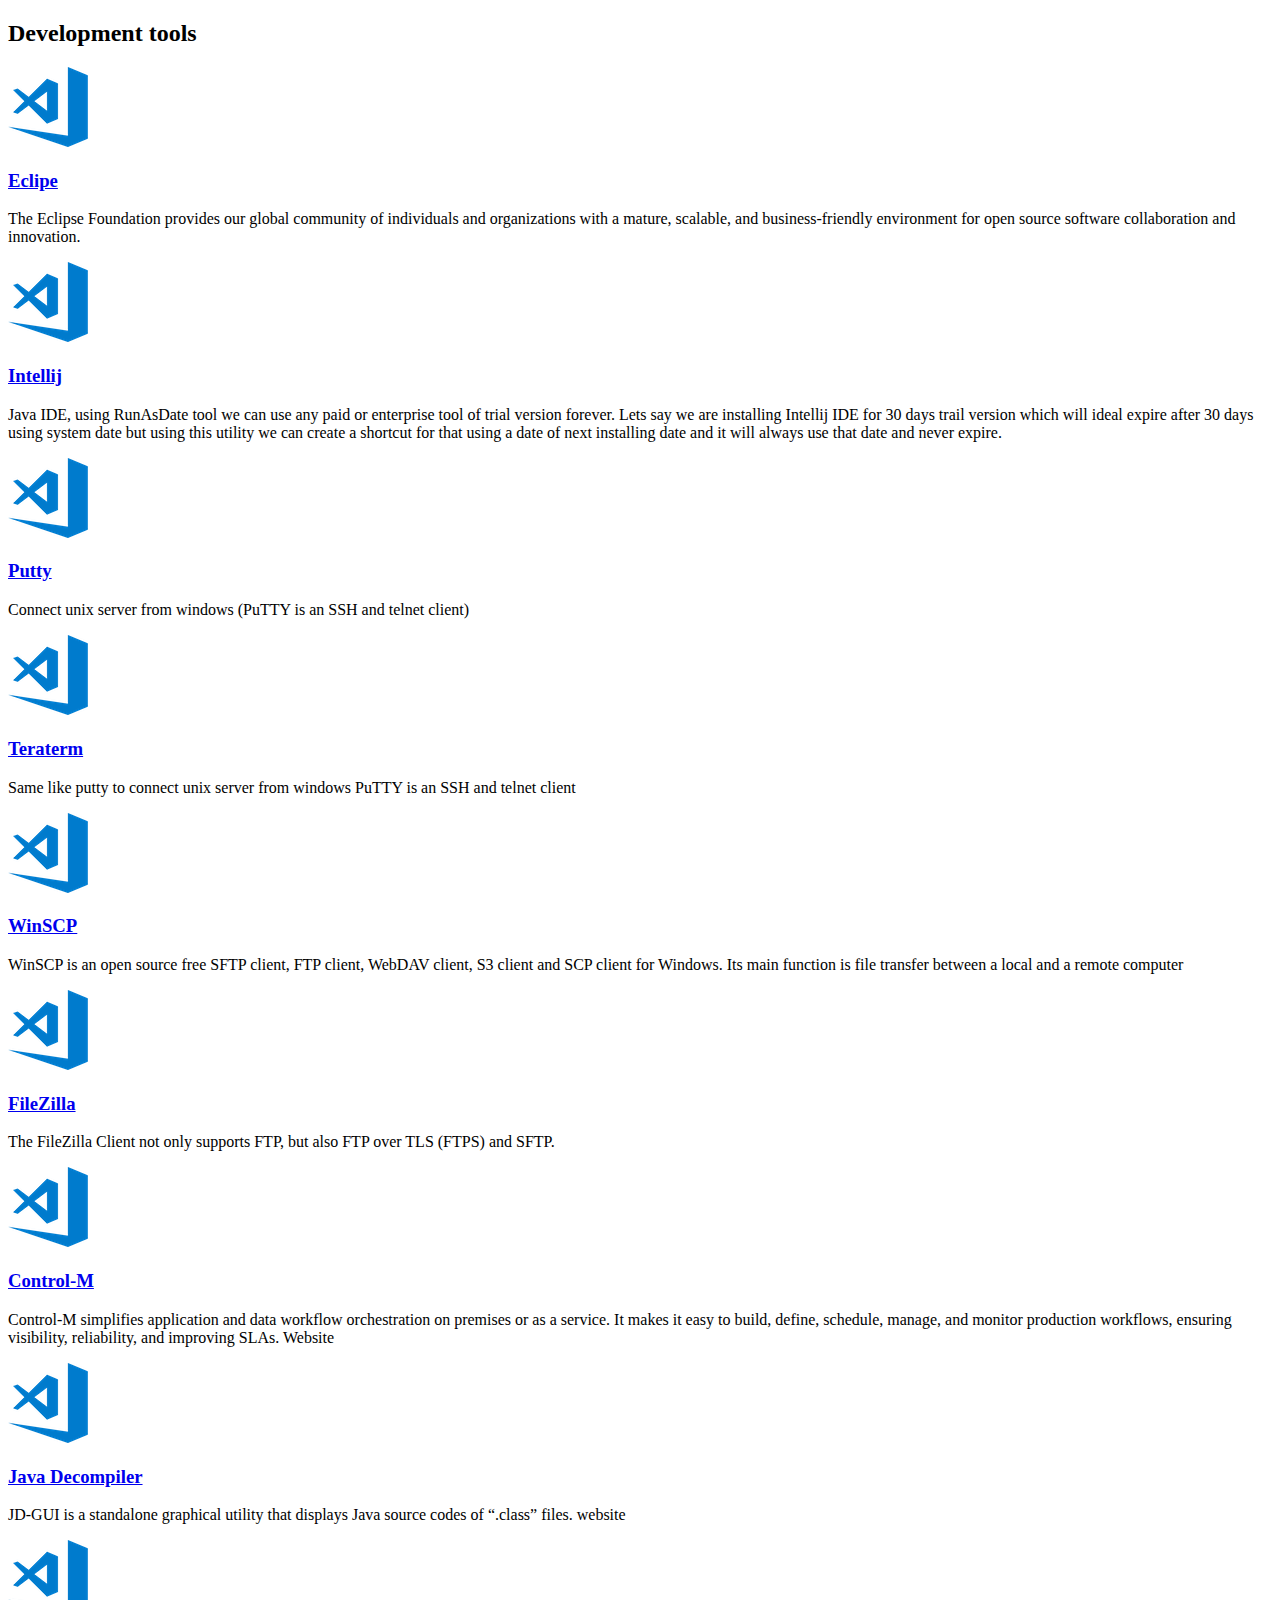
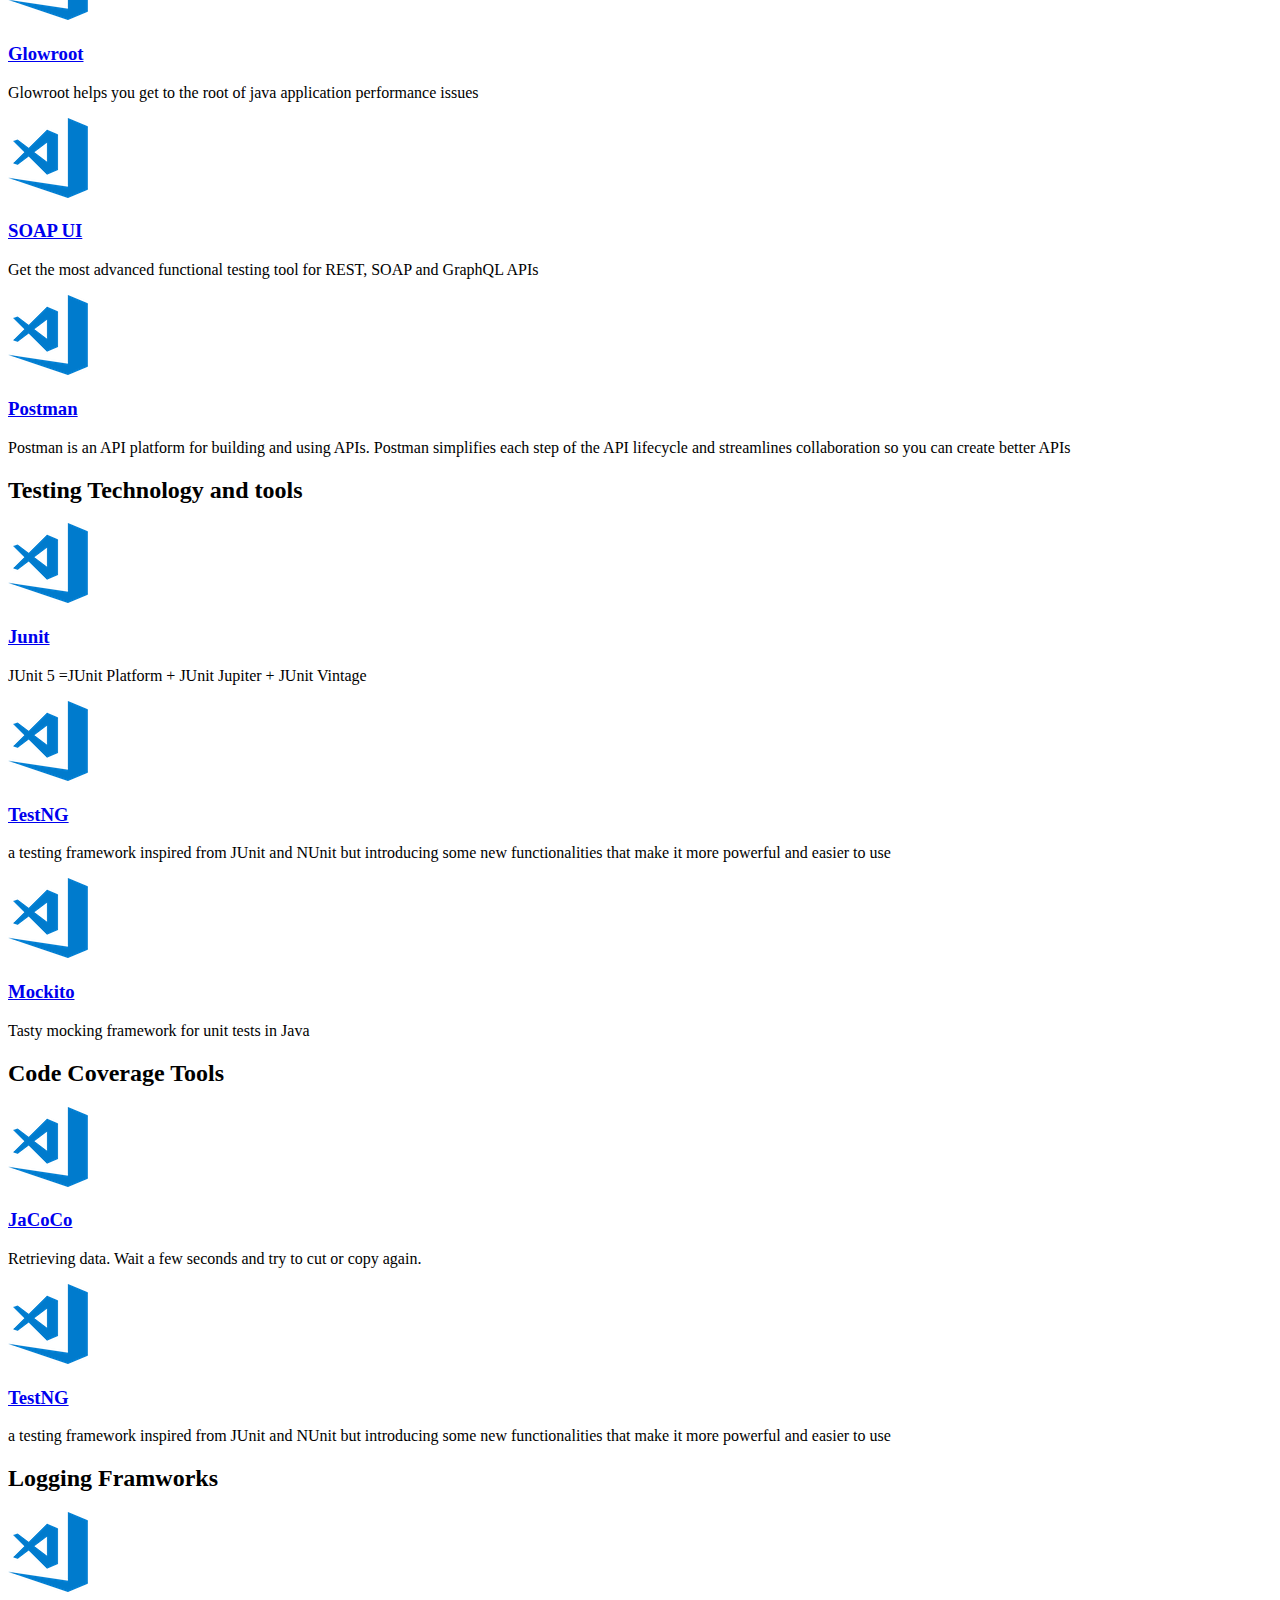
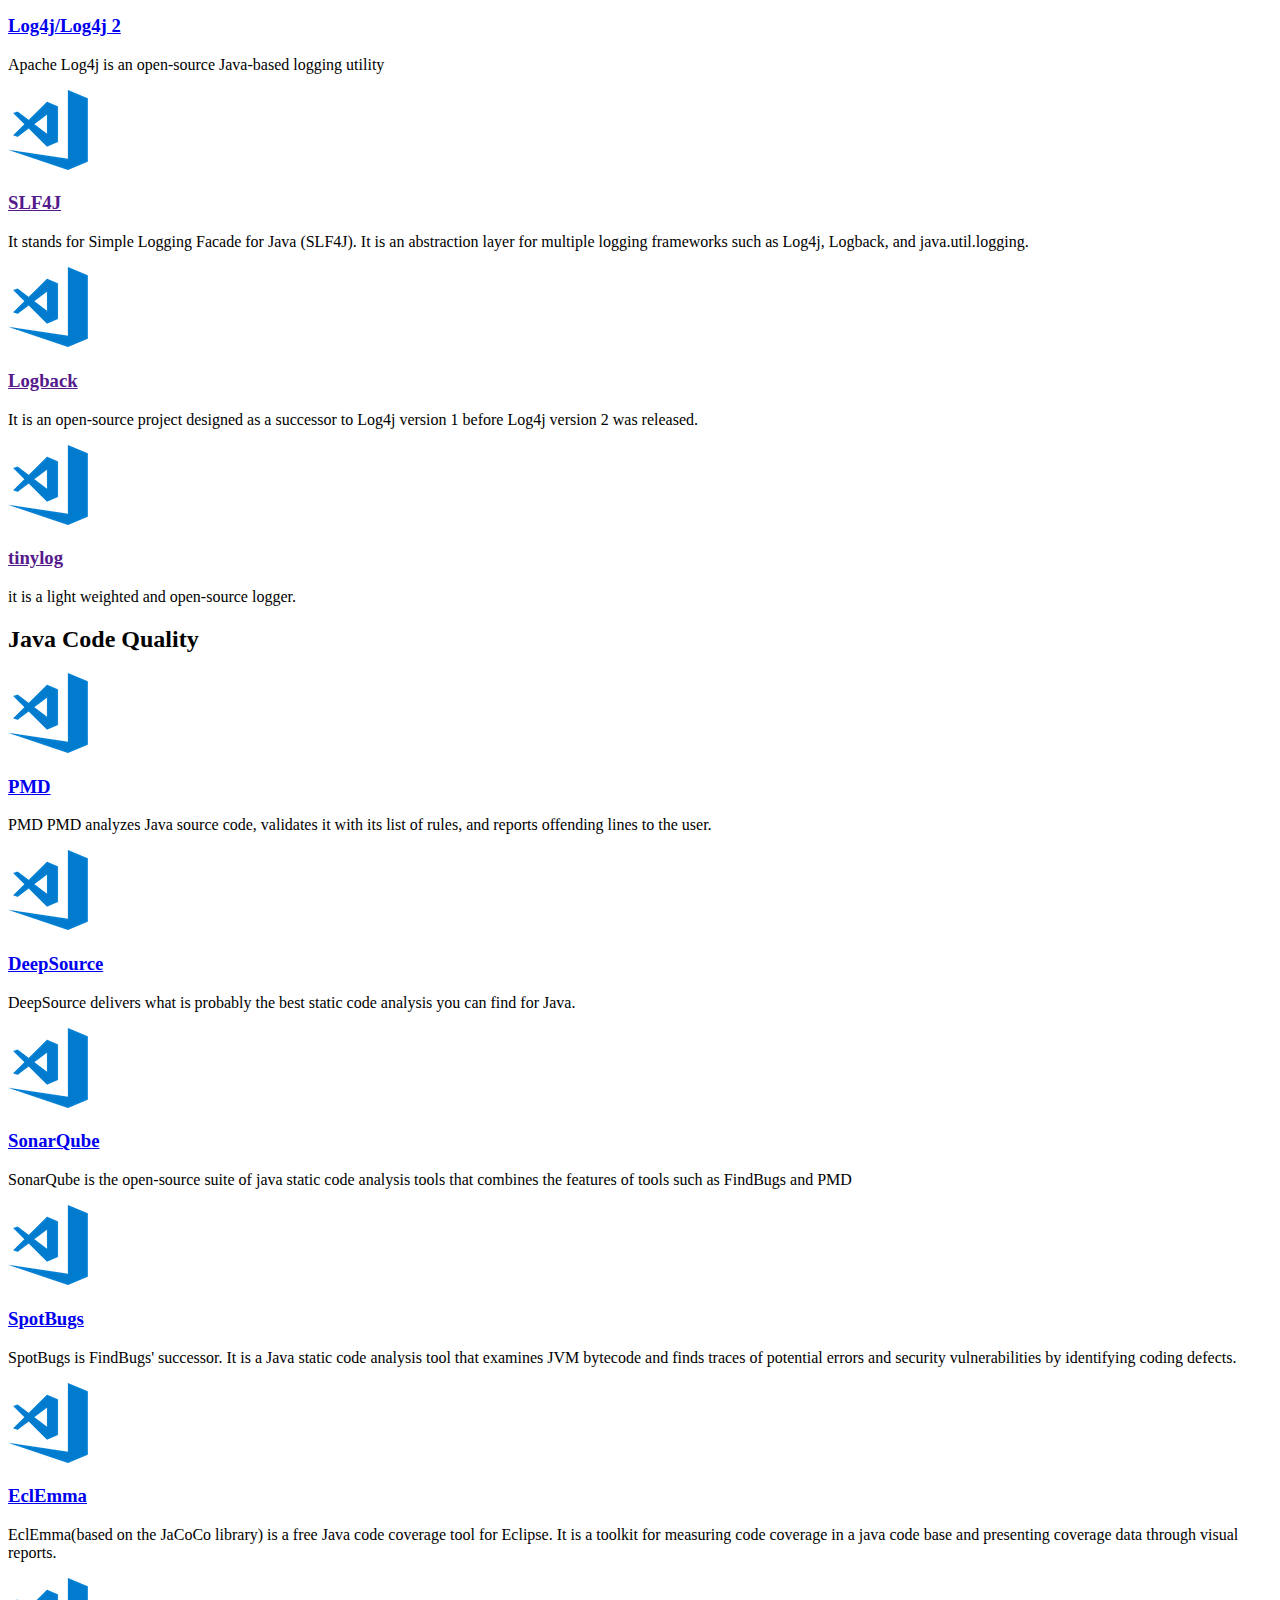
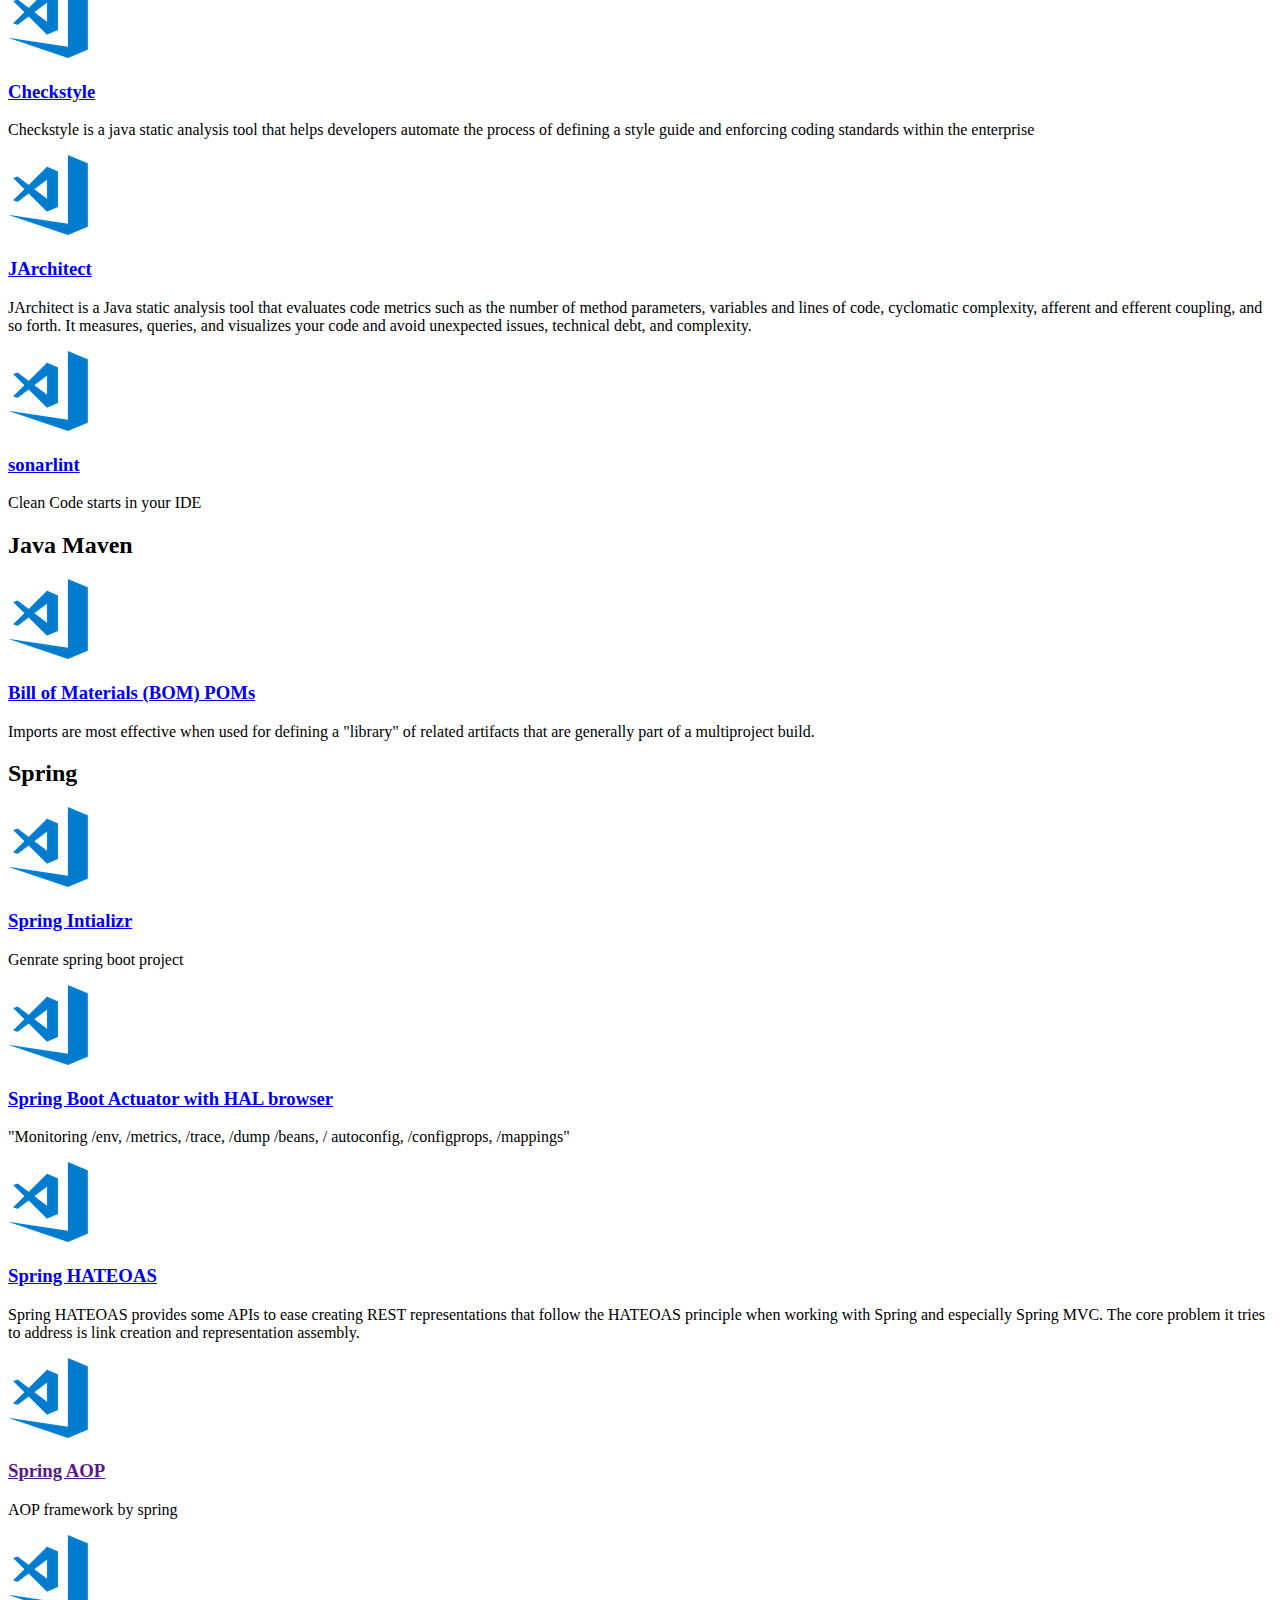
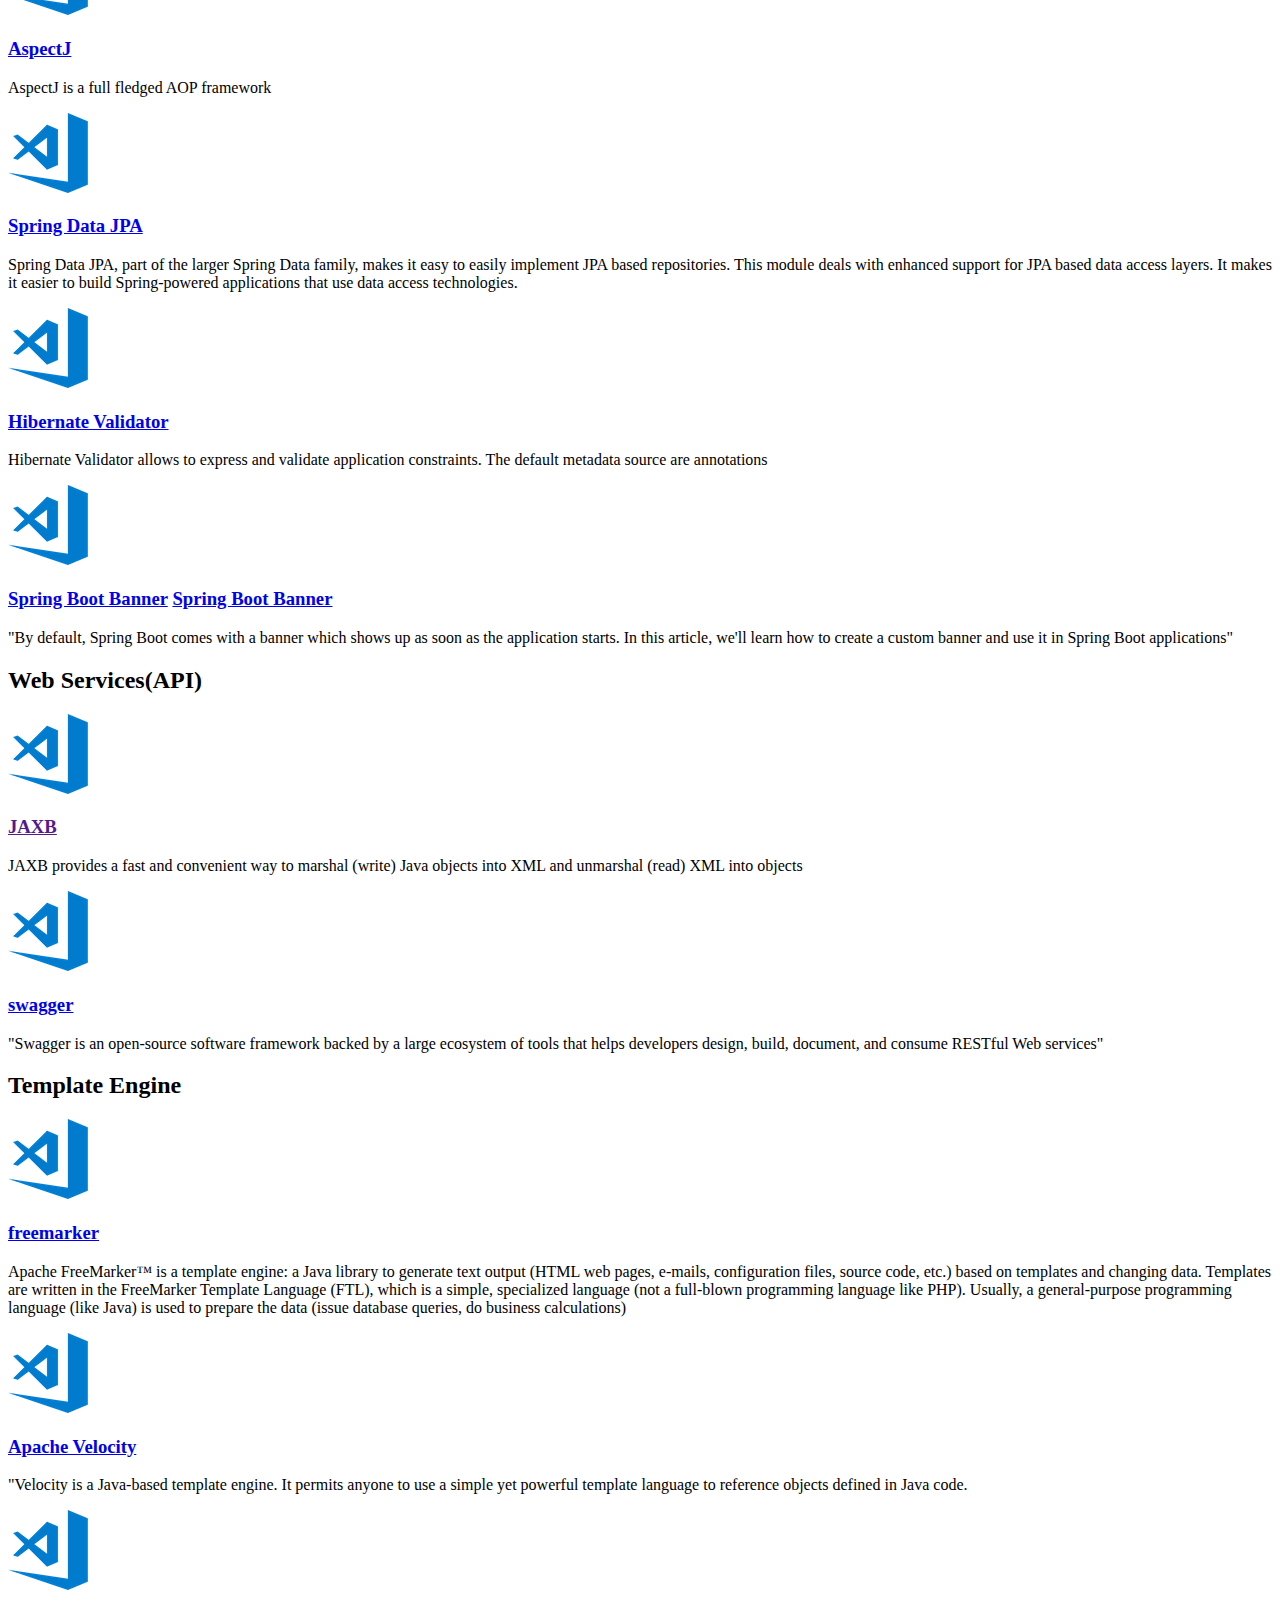
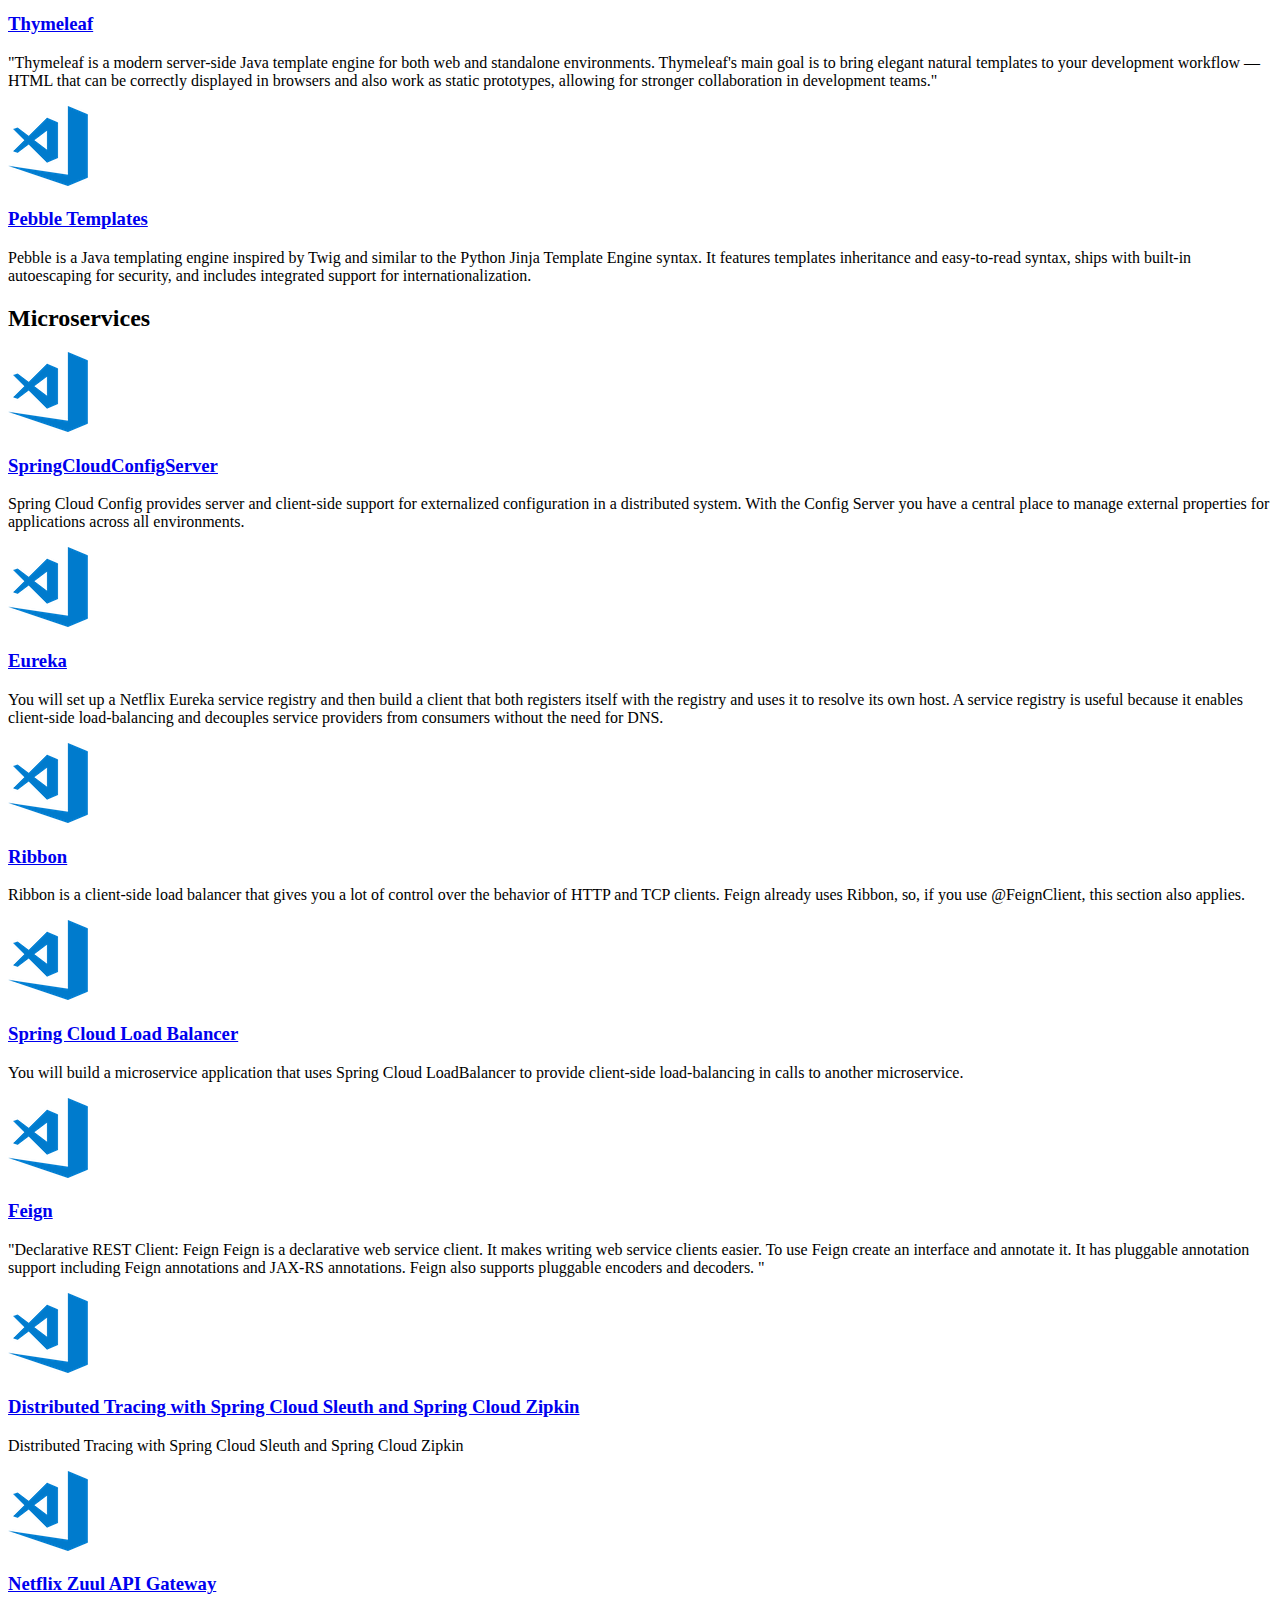
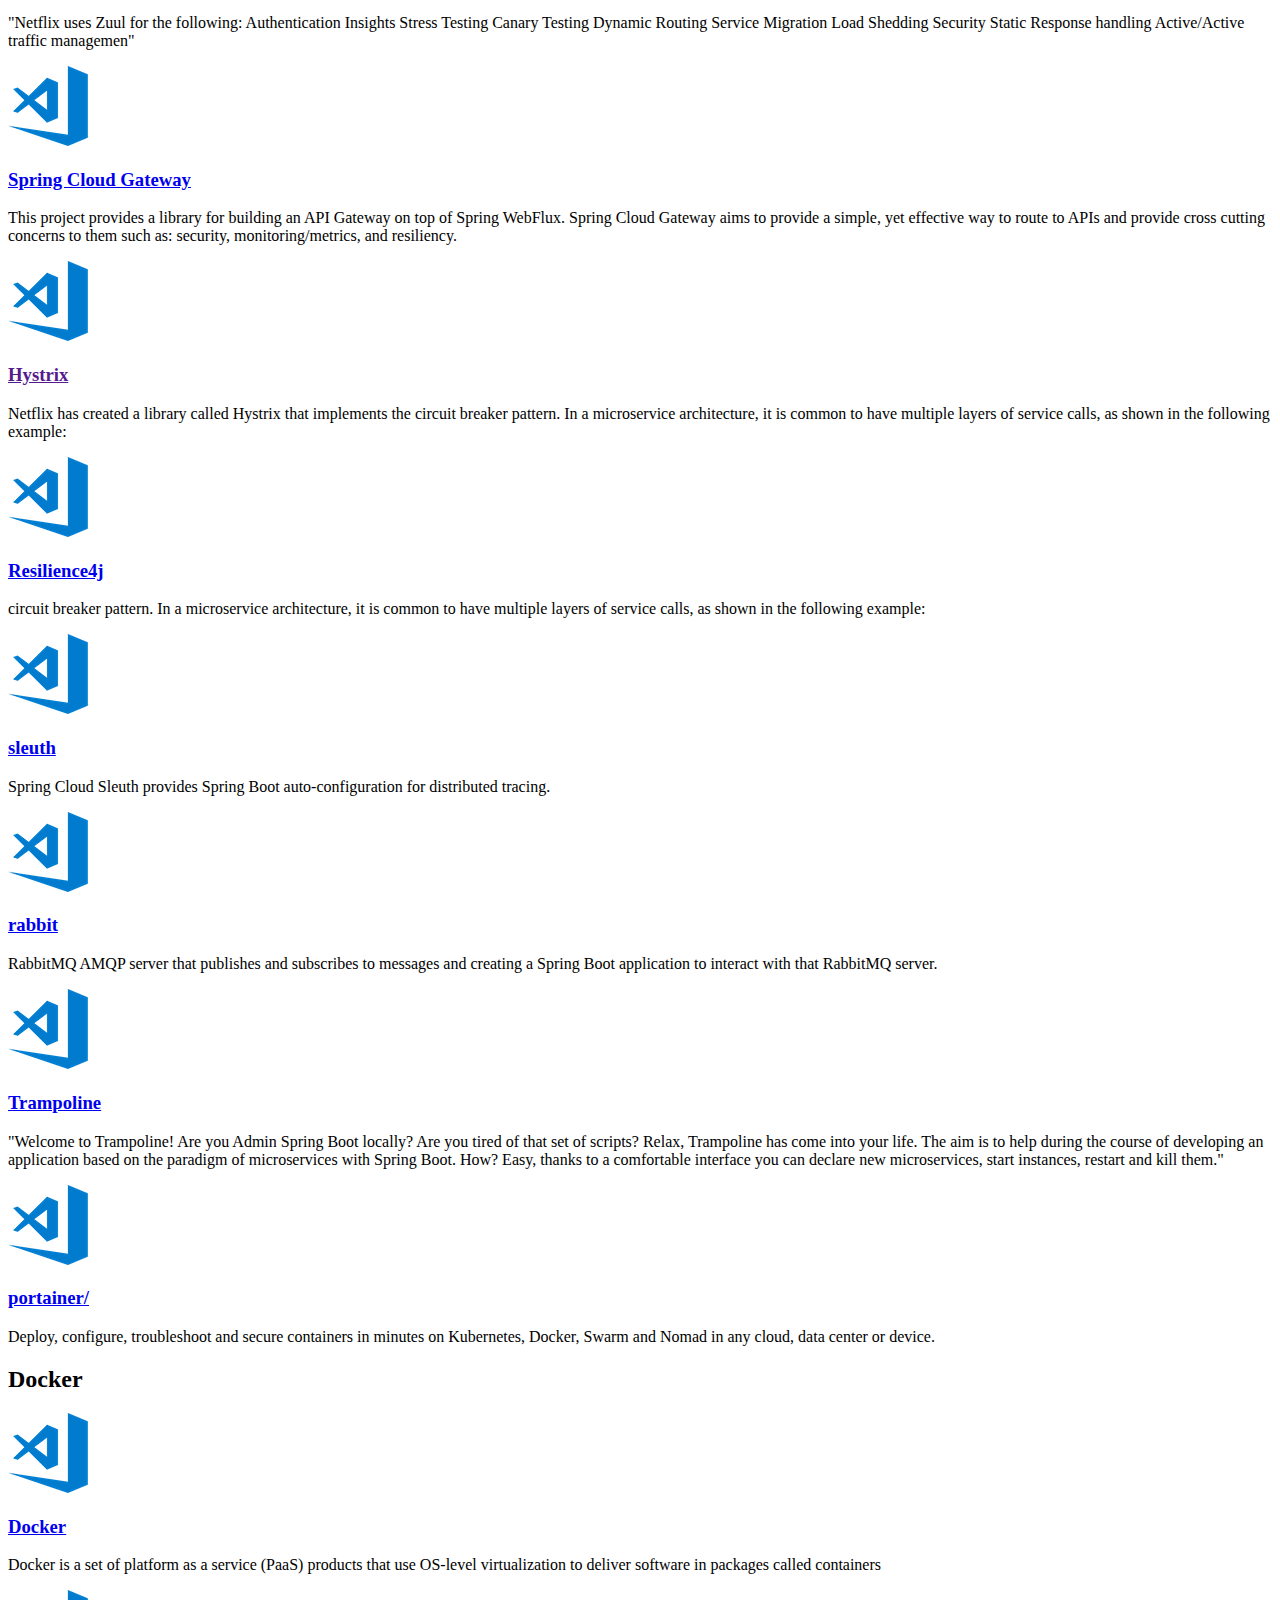
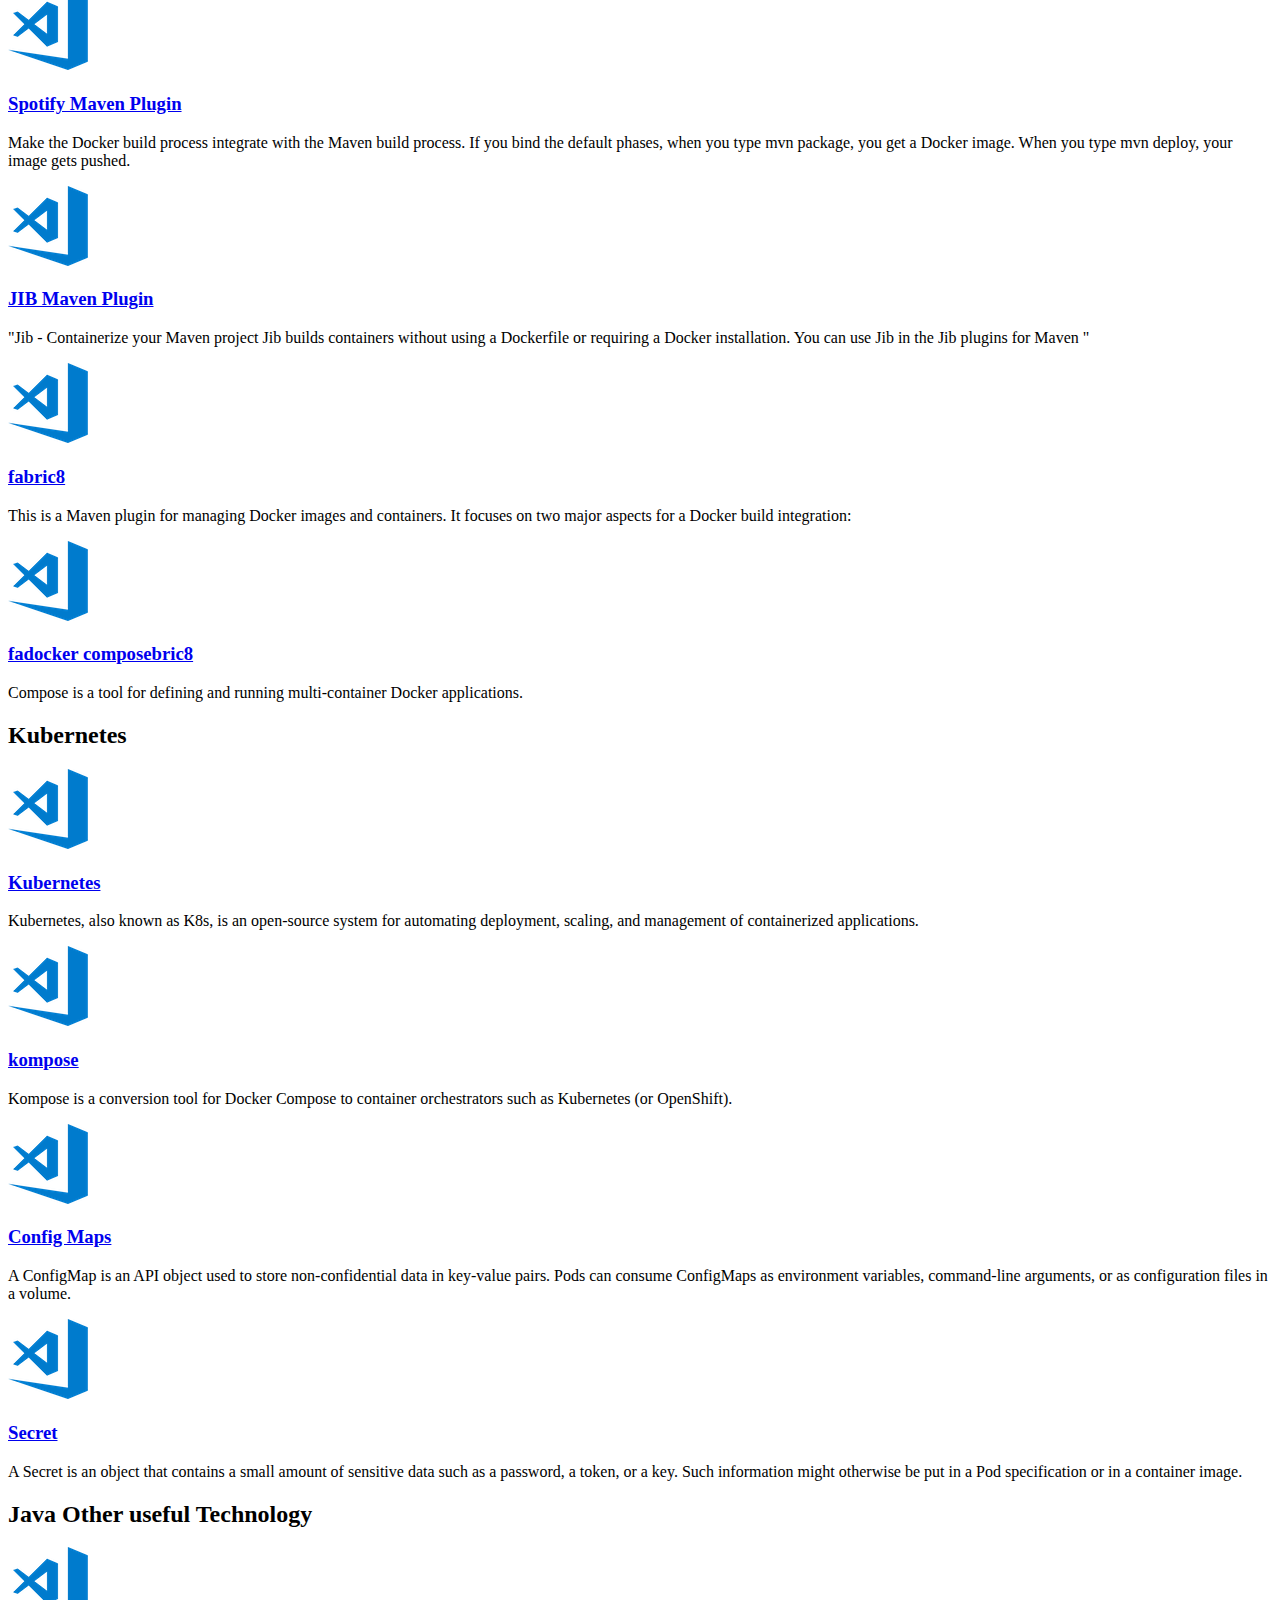
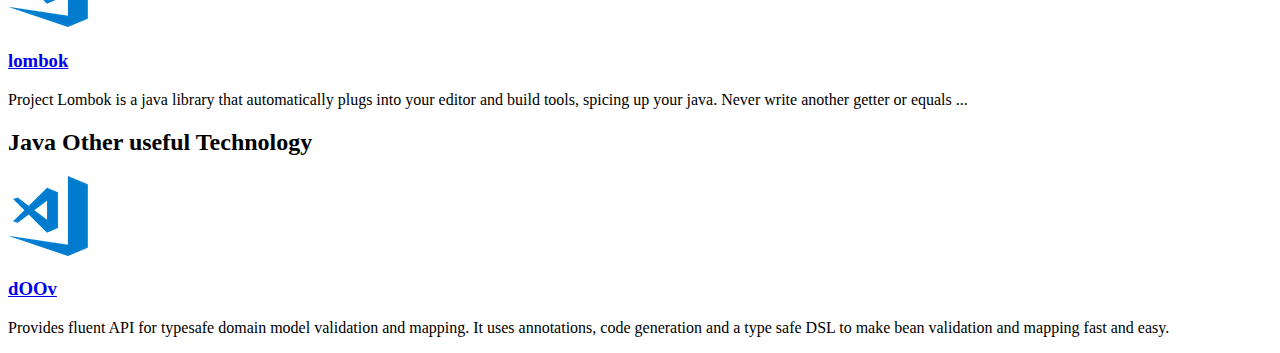
<file: backend.html>
<!DOCTYPE html>
<html lang="en">
  <head>
    <meta charset="UTF-8" />
    <meta http-equiv="X-UA-Compatible" content="IE=edge" />
    <meta name="viewport" content="width=device-width, initial-scale=1.0" />
    <title>Document</title>
  </head>
  
    <section class="group group--tools" id="betools">
      <div class="container">
        <header>
          <h2 class="group__heading">
            <i class="group__heading--icon ion-ios-compose-outline"></i
            >Development tools
          </h2>
        </header>
        <article class="container__resource">
          <div class="resource">
            <img
              class="resource__logo resource__logo--round"
              src="img/logos/vscode.png"
            />
            <h3 class="resource__heading">
              <a
                target="_blank"
                class="resource__link"
                href="https://www.eclipse.org/"
                >Eclipe</a
              >
            </h3>
            <p class="resource__text">
              The Eclipse Foundation provides our global community of
              individuals and organizations with a mature, scalable, and
              business-friendly environment for open source software
              collaboration and innovation.
            </p>
          </div>

          <div class="resource">
            <img
              class="resource__logo resource__logo--round"
              src="img/logos/vscode.png"
            />
            <h3 class="resource__heading">
              <a
                target="_blank"
                class="resource__link"
                href="https://www.jetbrains.com/idea/download/#section=windows "
                >Intellij</a
              >
            </h3>
            <p class="resource__text">
              Java IDE, using RunAsDate tool we can use any paid or enterprise
              tool of trial version forever. Lets say we are installing Intellij
              IDE for 30 days trail version which will ideal expire after 30
              days using system date but using this utility we can create a
              shortcut for that using a date of next installing date and it will
              always use that date and never expire.
            </p>
          </div>

          <div class="resource">
            <img
              class="resource__logo resource__logo--round"
              src="img/logos/vscode.png"
            />
            <h3 class="resource__heading">
              <a
                target="_blank"
                class="resource__link"
                href="https://www.putty.org/ "
                >Putty
              </a>
            </h3>
            <p class="resource__text">
              Connect unix server from windows (PuTTY is an SSH and telnet
              client) 
            </p>
          </div>

          <div class="resource">
            <img
              class="resource__logo resource__logo--round"
              src="img/logos/vscode.png"
            />
            <h3 class="resource__heading">
              <a
                target="_blank"
                class="resource__link"
                href="https://ttssh2.osdn.jp/index.html.en "
                >Teraterm
              </a>
            </h3>
            <p class="resource__text">
              Same like putty to connect unix server from windows PuTTY is an
              SSH and telnet client
            </p>
          </div>
          <div class="resource">
            <img
              class="resource__logo resource__logo--round"
              src="img/logos/vscode.png"
            />
            <h3 class="resource__heading">
              <a
                target="_blank"
                class="resource__link"
                href="https://winscp.net/eng/download.php "
                >WinSCP
              </a>
            </h3>
            <p class="resource__text">
              WinSCP is an open source free SFTP client, FTP client, WebDAV
              client, S3 client and SCP client for Windows. Its main function is
              file transfer between a local and a remote computer
            </p>
          </div>
          <div class="resource">
            <img
              class="resource__logo resource__logo--round"
              src="img/logos/vscode.png"
            />
            <h3 class="resource__heading">
              <a
                target="_blank"
                class="resource__link"
                href="https://filezilla-project.org/index.php"
                >FileZilla
              </a>
            </h3>
            <p class="resource__text">
              The FileZilla Client not only supports FTP, but also FTP over TLS
              (FTPS) and SFTP.
            </p>
          </div>

          <div class="resource">
            <img
              class="resource__logo resource__logo--round"
              src="img/logos/vscode.png"
            />
            <h3 class="resource__heading">
              <a
                target="_blank"
                class="resource__link"
                href="https://www.bmc.com/it-solutions/control-m.html"
                >Control-M
              </a>
            </h3>
            <p class="resource__text">
              Control-M simplifies application and data workflow orchestration
              on premises or as a service. It makes it easy to build, define,
              schedule, manage, and monitor production workflows, ensuring
              visibility, reliability, and improving SLAs. Website 
            </p>
          </div>

          <div class="resource">
            <img
              class="resource__logo resource__logo--round"
              src="img/logos/vscode.png"
            />
            <h3 class="resource__heading">
              <a
                target="_blank"
                class="resource__link"
                href="http://java-decompiler.github.io/"
                >Java Decompiler
              </a>
            </h3>
            <p class="resource__text">
              JD-GUI is a standalone graphical utility that displays Java source
              codes of “.class” files. website
            </p>
          </div>

          <div class="resource">
            <img
              class="resource__logo resource__logo--round"
              src="img/logos/vscode.png"
            />
            <h3 class="resource__heading">
              <a
                target="_blank"
                class="resource__link"
                href="https://glowroot.org/"
                >Glowroot
              </a>
            </h3>
            <p class="resource__text">
              Glowroot helps you get to the root of java application performance
              issues 
            </p>
          </div>

          <div class="resource">
            <img
              class="resource__logo resource__logo--round"
              src="img/logos/vscode.png"
            />
            <h3 class="resource__heading">
              <a
                target="_blank"
                class="resource__link"
                href="https://www.soapui.org/downloads/soapui/"
                >SOAP UI
              </a>
            </h3>
            <p class="resource__text">
              Get the most advanced functional testing tool for REST, SOAP and
              GraphQL APIs
            </p>
          </div>

          <div class="resource">
            <img
              class="resource__logo resource__logo--round"
              src="img/logos/vscode.png"
            />
            <h3 class="resource__heading">
              <a
                target="_blank"
                class="resource__link"
                href="https://www.postman.com/product/what-is-postman/"
                >Postman
              </a>
            </h3>
            <p class="resource__text">
              Postman is an API platform for building and using APIs. Postman
              simplifies each step of the API lifecycle and streamlines
              collaboration so you can create better APIs 
            </p>
          </div>
        </article>
      </div>
    </section>

    <section class="group group--tools" id="beunittesting">
      <div class="container">
        <header>
          <h2 class="group__heading">
            <i class="group__heading--icon ion-ios-compose-outline"></i>
            Testing Technology and tools
          </h2>
        </header>
        <article class="container__resource">
          <div class="resource">
            <img
              class="resource__logo resource__logo--round"
              src="img/logos/vscode.png"
            />
            <h3 class="resource__heading">
              <a
                target="_blank"
                class="resource__link"
                href="https://junit.org/junit5/docs/current/user-guide/"
                >Junit</a
              >
            </h3>
            <p class="resource__text">
              JUnit 5 =JUnit Platform + JUnit Jupiter + JUnit Vintage
            </p>
          </div>

          <div class="resource">
            <img
              class="resource__logo resource__logo--round"
              src="img/logos/vscode.png"
            />
            <h3 class="resource__heading">
              <a
                target="_blank"
                class="resource__link"
                href="https://testng.org/doc/"
                >TestNG
              </a>
            </h3>
            <p class="resource__text">
              a testing framework inspired from JUnit and NUnit but introducing
              some new functionalities that make it more powerful and easier to
              use
            </p>
          </div>

          <div class="resource">
            <img
              class="resource__logo resource__logo--round"
              src="img/logos/vscode.png"
            />
            <h3 class="resource__heading">
              <a
                target="_blank"
                class="resource__link"
                href="https://site.mockito.org/"
                >Mockito
              </a>
            </h3>
            <p class="resource__text">
              Tasty mocking framework for unit tests in Java
            </p>
          </div>

        </article>
      </div>
    </section>
    <section class="group group--tools" id="becodecoverage">
      <div class="container">
        <header>
          <h2 class="group__heading">
            <i class="group__heading--icon ion-ios-compose-outline"></i>
            Code Coverage Tools
          </h2>
        </header>
        <article class="container__resource">
          <div class="resource">
            <img
              class="resource__logo resource__logo--round"
              src="img/logos/vscode.png"
            />
            <h3 class="resource__heading">
              <a
                target="_blank"
                class="resource__link"
                href="https://www.eclemma.org/jacoco/"
                >JaCoCo</a
              >
            </h3>
            <p class="resource__text">
              Retrieving data. Wait a few seconds and try to cut or copy again.
            </p>
          </div>

          <div class="resource">
            <img
              class="resource__logo resource__logo--round"
              src="img/logos/vscode.png"
            />
            <h3 class="resource__heading">
              <a
                target="_blank"
                class="resource__link"
                href="https://testng.org/doc/"
                >TestNG
              </a>
            </h3>
            <p class="resource__text">
              a testing framework inspired from JUnit and NUnit but introducing
              some new functionalities that make it more powerful and easier to
              use
            </p>
          </div>
        </article>
      </div>
    </section>
    <section class="group group--tools" id="beloggingframwork">
      <div class="container">
        <header>
          <h2 class="group__heading">
            <i class="group__heading--icon ion-ios-compose-outline"></i>
            Logging Framworks
          </h2>
        </header>
        <article class="container__resource">
          <div class="resource">
            <img
              class="resource__logo resource__logo--round"
              src="img/logos/vscode.png"
            />
            <h3 class="resource__heading">
              <a
                target="_blank"
                class="resource__link"
                href="https://logging.apache.org/log4j/2.x/manual/layouts.html"
                >Log4j/Log4j 2</a
              >
            </h3>
            <p class="resource__text">
              Apache Log4j is an open-source Java-based logging utility
            </p>
          </div>

          <div class="resource">
            <img
              class="resource__logo resource__logo--round"
              src="img/logos/vscode.png"
            />
            <h3 class="resource__heading">
              <a target="_blank" class="resource__link" href="">SLF4J </a>
            </h3>
            <p class="resource__text">
              It stands for Simple Logging Facade for Java (SLF4J). It is an
              abstraction layer for multiple logging frameworks such as Log4j,
              Logback, and java.util.logging.
            </p>
          </div>

          <div class="resource">
            <img
              class="resource__logo resource__logo--round"
              src="img/logos/vscode.png"
            />
            <h3 class="resource__heading">
              <a target="_blank" class="resource__link" href="">Logback </a>
            </h3>
            <p class="resource__text">
              It is an open-source project designed as a successor to Log4j
              version 1 before Log4j version 2 was released.
            </p>
          </div>

          <div class="resource">
            <img
              class="resource__logo resource__logo--round"
              src="img/logos/vscode.png"
            />
            <h3 class="resource__heading">
              <a target="_blank" class="resource__link" href="">tinylog </a>
            </h3>
            <p class="resource__text">
              it is a light weighted and open-source logger.
            </p>
          </div>
        </article>
      </div>
    </section>

    <section class="group group--tools" id="becodeqyality">
      <div class="container">
        <header>
          <h2 class="group__heading">
            <i class="group__heading--icon ion-ios-compose-outline"></i>
            Java Code Quality
          </h2>
        </header>
        <article class="container__resource">
          <div class="resource">
            <img
              class="resource__logo resource__logo--round"
              src="img/logos/vscode.png"
            />
            <h3 class="resource__heading">
              <a
                target="_blank"
                class="resource__link"
                href="https://pmd.github.io/"
                >PMD</a
              >
            </h3>
            <p class="resource__text">
              PMD PMD analyzes Java source code, validates it with its list of
              rules, and reports offending lines to the user.
            </p>
          </div>

          <div class="resource">
            <img
              class="resource__logo resource__logo--round"
              src="img/logos/vscode.png"
            />
            <h3 class="resource__heading">
              <a
                target="_blank"
                class="resource__link"
                href="https://deepsource.io/"
                >DeepSource</a
              >
            </h3>
            <p class="resource__text">
              DeepSource delivers what is probably the best static code analysis
              you can find for Java.
            </p>
          </div>

          <div class="resource">
            <img
              class="resource__logo resource__logo--round"
              src="img/logos/vscode.png"
            />
            <h3 class="resource__heading">
              <a
                target="_blank"
                class="resource__link"
                href="https://www.sonarqube.org/"
                >SonarQube</a
              >
            </h3>
            <p class="resource__text">
              SonarQube is the open-source suite of java static code analysis
              tools that combines the features of tools such as FindBugs and PMD
            </p>
          </div>
          <div class="resource">
            <img
              class="resource__logo resource__logo--round"
              src="img/logos/vscode.png"
            />
            <h3 class="resource__heading">
              <a
                target="_blank"
                class="resource__link"
                href="https://spotbugs.github.io/"
                >SpotBugs</a
              >
            </h3>
            <p class="resource__text">
              SpotBugs is FindBugs' successor. It is a Java static code analysis
              tool that examines JVM bytecode and finds traces of potential
              errors and security vulnerabilities by identifying coding defects.
            </p>
          </div>
          <div class="resource">
            <img
              class="resource__logo resource__logo--round"
              src="img/logos/vscode.png"
            />
            <h3 class="resource__heading">
              <a
                target="_blank"
                class="resource__link"
                href="https://www.jacoco.org/"
                >EclEmma</a
              >
            </h3>
            <p class="resource__text">
              EclEmma(based on the JaCoCo library) is a free Java code coverage
              tool for Eclipse. It is a toolkit for measuring code coverage in a
              java code base and presenting coverage data through visual
              reports.
            </p>
          </div>
          <div class="resource">
            <img
              class="resource__logo resource__logo--round"
              src="img/logos/vscode.png"
            />
            <h3 class="resource__heading">
              <a
                target="_blank"
                class="resource__link"
                href="https://checkstyle.sourceforge.io/"
                >Checkstyle</a
              >
            </h3>
            <p class="resource__text">
              Checkstyle is a java static analysis tool that helps developers
              automate the process of defining a style guide and enforcing
              coding standards within the enterprise
            </p>
          </div>
          <div class="resource">
            <img
              class="resource__logo resource__logo--round"
              src="img/logos/vscode.png"
            />
            <h3 class="resource__heading">
              <a
                target="_blank"
                class="resource__link"
                href="https://www.jarchitect.com/"
                >JArchitect</a
              >
            </h3>
            <p class="resource__text">
              JArchitect is a Java static analysis tool that evaluates code
              metrics such as the number of method parameters, variables and
              lines of code, cyclomatic complexity, afferent and efferent
              coupling, and so forth. It measures, queries, and visualizes your
              code and avoid unexpected issues, technical debt, and complexity.
            </p>
          </div>
          <div class="resource">
            <img
              class="resource__logo resource__logo--round"
              src="img/logos/vscode.png"
            />
            <h3 class="resource__heading">
              <a
                target="_blank"
                class="resource__link"
                href="https://www.sonarlint.org/"
                >sonarlint</a
              >
            </h3>
            <p class="resource__text">Clean Code starts in your IDE</p>
          </div>
        </article>
      </div>
    </section>

    <section class="group group--tools" id="bemaven">
      <div class="container">
        <header>
          <h2 class="group__heading">
            <i class="group__heading--icon ion-ios-compose-outline"></i>
            Java Maven
          </h2>
        </header>
        <article class="container__resource">
          <div class="resource">
            <img
              class="resource__logo resource__logo--round"
              src="img/logos/vscode.png"
            />
            <h3 class="resource__heading">
              <a
                target="_blank"
                class="resource__link"
                href="https://maven.apache.org/guides/introduction/introduction-to-dependency-mechanism.html#bill-of-materials-bom-poms"
                >Bill of Materials (BOM) POMs</a
              >
            </h3>
            <p class="resource__text">Imports are most effective when used for defining a "library" of related artifacts that are generally part of a multiproject build.</p>
          </div>
          </article>
          </div>
          </section>

          <section class="group group--tools" id="bespring">
            <div class="container">
              <header>
                <h2 class="group__heading">
                  <i class="group__heading--icon ion-ios-compose-outline"></i>
                  Spring
                </h2>
              </header>
              <article class="container__resource">
                <div class="resource">
                  <img
                    class="resource__logo resource__logo--round"
                    src="img/logos/vscode.png"
                  />
                  <h3 class="resource__heading">
                    <a
                      target="_blank"
                      class="resource__link"
                      href="https://start.spring.io/"
                      >Spring Intializr</a
                    >
                  </h3>
                  <p class="resource__text">Genrate spring boot project</p>
                </div>

                <div class="resource">
                  <img
                    class="resource__logo resource__logo--round"
                    src="img/logos/vscode.png"
                  />
                  <h3 class="resource__heading">
                    <a
                      target="_blank"
                      class="resource__link"
                      href="https://docs.spring.io/spring-boot/docs/1.3.5.RELEASE/reference/html/production-ready-monitoring.html"
                      >Spring Boot Actuator with HAL browser</a
                    >
                  </h3>
                  <p class="resource__text">"Monitoring
                    /env, /metrics, /trace, /dump
                    /beans, / autoconfig, /configprops, /mappings"</p>
                </div>

                <div class="resource">
                  <img
                    class="resource__logo resource__logo--round"
                    src="img/logos/vscode.png"
                  />
                  <h3 class="resource__heading">
                    <a
                      target="_blank"
                      class="resource__link"
                      href="https://spring.io/projects/spring-hateoas"
                      >Spring HATEOAS</a
                    >
                  </h3>
                  <p class="resource__text">Spring HATEOAS provides some APIs to ease creating REST representations that follow the HATEOAS principle when working with Spring and especially Spring MVC. The core problem it tries to address is link creation and representation assembly.</p>
                </div>
                <div class="resource">
                  <img
                    class="resource__logo resource__logo--round"
                    src="img/logos/vscode.png"
                  />
                  <h3 class="resource__heading">
                    <a
                      target="_blank"
                      class="resource__link"
                      href=""
                      >Spring AOP</a
                    >
                  </h3>
                  <p class="resource__text">AOP framework by spring</p>
                </div>

                <div class="resource">
                  <img
                    class="resource__logo resource__logo--round"
                    src="img/logos/vscode.png"
                  />
                  <h3 class="resource__heading">
                    <a
                      target="_blank"
                      class="resource__link"
                      href="https://www.eclipse.org/aspectj/"
                      >AspectJ</a
                    >
                  </h3>
                  <p class="resource__text">AspectJ is a full fledged AOP framework</p>
                </div>

                <div class="resource">
                  <img
                    class="resource__logo resource__logo--round"
                    src="img/logos/vscode.png"
                  />
                  <h3 class="resource__heading">
                    <a
                      target="_blank"
                      class="resource__link"
                      href="https://spring.io/projects/spring-data"
                      >Spring Data JPA</a
                    >
                  </h3>
                  <p class="resource__text">Spring Data JPA, part of the larger Spring Data family, makes it easy to easily implement JPA based repositories. This module deals with enhanced support for JPA based data access layers. It makes it easier to build Spring-powered applications that use data access technologies.</p>
                </div>

                
                <div class="resource">
                  <img
                    class="resource__logo resource__logo--round"
                    src="img/logos/vscode.png"
                  />
                  <h3 class="resource__heading">
                    <a
                      target="_blank"
                      class="resource__link"
                      href="https://hibernate.org/validator/"
                      >Hibernate Validator</a
                    >
                  </h3>
                  <p class="resource__text">Hibernate Validator allows to express and validate application constraints. The default metadata source are annotations</p>
                </div>

                <div class="resource">
                  <img
                    class="resource__logo resource__logo--round"
                    src="img/logos/vscode.png"
                  />
                  <h3 class="resource__heading">
                    <a
                      target="_blank"
                      class="resource__link"
                      href="https://docs.spring.io/spring-boot/docs/2.1.6.RELEASE/reference/html/boot-features-spring-application.html"
                      >Spring Boot Banner</a>
                      <a
                      target="_blank"
                      class="resource__link"
                      href="https://devops.datenkollektiv.de/banner.txt/index.html"
                      >Spring Boot Banner</a>
                  </h3>
                  <p class="resource__text">"By default, Spring Boot comes with a banner which shows up as soon as the application starts.

                    In this article, we'll learn how to create a custom banner and use it in Spring Boot applications"</p>
                </div>

                </article>
             </div>
        </section>

        <section class="group group--tools" id="bewebservices">
          <div class="container">
            <header>
              <h2 class="group__heading">
                <i class="group__heading--icon ion-ios-compose-outline"></i>
                Web Services(API)
              </h2>
            </header>
            <article class="container__resource">
              <div class="resource">
                <img
                  class="resource__logo resource__logo--round"
                  src="img/logos/vscode.png"
                />
                <h3 class="resource__heading">
                  <a
                    target="_blank"
                    class="resource__link"
                    href=""
                    >JAXB</a
                  >
                </h3>
                <p class="resource__text">JAXB provides a fast and convenient way to marshal (write) Java objects into XML and unmarshal (read) XML into objects</p>
              </div>

              <div class="resource">
                <img
                  class="resource__logo resource__logo--round"
                  src="img/logos/vscode.png"
                />
                <h3 class="resource__heading">
                  <a
                    target="_blank"
                    class="resource__link"
                    href="https://swagger.io/"
                    >swagger</a
                  >
                </h3>
                <p class="resource__text">"Swagger is an open-source software framework backed 
                  by a large ecosystem of tools that helps developers design, 
                  build, document, and consume RESTful Web services"</p>
              </div>

             

              </article>
           </div>
      </section>

      <section class="group group--tools" id="betemplateengine">
        <div class="container">
          <header>
            <h2 class="group__heading">
              <i class="group__heading--icon ion-ios-compose-outline"></i>
              Template Engine
            </h2>
          </header>
          <article class="container__resource">
            <div class="resource">
              <img
                class="resource__logo resource__logo--round"
                src="img/logos/vscode.png"
              />
              <h3 class="resource__heading">
                <a
                  target="_blank"
                  class="resource__link"
                  href="https://freemarker.apache.org/"
                  >freemarker</a
                >
              </h3>
              <p class="resource__text">Apache FreeMarker™ is a template engine: a Java library to generate text output (HTML web pages, e-mails, configuration files, source code, etc.) based on templates and changing data. Templates are written in the FreeMarker Template Language (FTL), which is a simple, specialized language (not a full-blown programming language like PHP). Usually, a general-purpose programming language (like Java) is used to prepare the data (issue database queries, do business calculations)</p>
            </div>

            <div class="resource">
              <img
                class="resource__logo resource__logo--round"
                src="img/logos/vscode.png"
              />
              <h3 class="resource__heading">
                <a
                  target="_blank"
                  class="resource__link"
                  href="https://velocity.apache.org/"
                  >Apache Velocity</a
                >
              </h3>
              <p class="resource__text">"Velocity is a Java-based template engine. It permits anyone to use a simple yet powerful template language to reference objects defined in Java code.</p>
            </div>

            <div class="resource">
              <img
                class="resource__logo resource__logo--round"
                src="img/logos/vscode.png"
              />
              <h3 class="resource__heading">
                <a
                  target="_blank"
                  class="resource__link"
                  href="https://www.thymeleaf.org/"
                  >Thymeleaf</a
                >
              </h3>
              <p class="resource__text">"Thymeleaf is a modern server-side Java template engine for both web and standalone environments.

                Thymeleaf's main goal is to bring elegant natural templates to your development workflow — HTML that can be correctly displayed in browsers and also work as static prototypes, allowing for stronger collaboration in development teams."</p>
            </div>
            <div class="resource">
              <img
                class="resource__logo resource__logo--round"
                src="img/logos/vscode.png"
              />
              <h3 class="resource__heading">
                <a
                  target="_blank"
                  class="resource__link"
                  href="https://pebbletemplates.io/"
                  >Pebble Templates</a
                >
              </h3>
              <p class="resource__text">Pebble is a Java templating engine inspired by Twig and similar to the Python Jinja Template Engine syntax. It features templates inheritance and easy-to-read syntax, ships with built-in autoescaping for security, and includes integrated support for internationalization.</p>
            </div>

            </article>
         </div>
    </section>
          

    <section class="group group--tools" id="bemicroservice">
      <div class="container">
        <header>
          <h2 class="group__heading">
            <i class="group__heading--icon ion-ios-compose-outline"></i>
             Microservices
          </h2>
        </header>
        <article class="container__resource">
          <div class="resource">
            <img
              class="resource__logo resource__logo--round"
              src="img/logos/vscode.png"
            />
            <h3 class="resource__heading">
              <a
                target="_blank"
                class="resource__link"
                href="https://spring.io/projects/spring-cloud-config"
                >SpringCloudConfigServer</a
              >
            </h3>
            <p class="resource__text">Spring Cloud Config provides server and client-side support for externalized configuration in a distributed system. With the Config Server you have a central place to manage external properties for applications across all environments.</p>
          </div>

          <div class="resource">
            <img
              class="resource__logo resource__logo--round"
              src="img/logos/vscode.png"
            />
            <h3 class="resource__heading">
              <a
                target="_blank"
                class="resource__link"
                href="https://spring.io/guides/gs/service-registration-and-discovery/"
                >Eureka </a
              >
            </h3>
            <p class="resource__text">You will set up a Netflix Eureka service registry and then build a client that both registers itself with the registry and uses it to resolve its own host. A service registry is useful because it enables client-side load-balancing and decouples service providers from consumers without the need for DNS.</p>
          </div>

          <div class="resource">
            <img
              class="resource__logo resource__logo--round"
              src="img/logos/vscode.png"
            />
            <h3 class="resource__heading">
              <a
                target="_blank"
                class="resource__link"
                href="https://cloud.spring.io/spring-cloud-netflix/multi/multi_spring-cloud-ribbon.html"
                >Ribbon </a
              >
            </h3>
            <p class="resource__text">Ribbon is a client-side load balancer that gives you a lot of control over the behavior of HTTP and TCP clients. Feign already uses Ribbon, so, if you use @FeignClient, this section also applies.</p>
          </div>
          <div class="resource">
            <img
              class="resource__logo resource__logo--round"
              src="img/logos/vscode.png"
            />
            <h3 class="resource__heading">
              <a
                target="_blank"
                class="resource__link"
                href="https://spring.io/guides/gs/spring-cloud-loadbalancer/"
                >Spring Cloud Load Balancer </a
              >
            </h3>
            <p class="resource__text">You will build a microservice application that uses Spring Cloud LoadBalancer to provide client-side load-balancing in calls to another microservice.</p>
          </div>

          <div class="resource">
            <img
              class="resource__logo resource__logo--round"
              src="img/logos/vscode.png"
            />
            <h3 class="resource__heading">
              <a
                target="_blank"
                class="resource__link"
                href="https://cloud.spring.io/spring-cloud-netflix/multi/multi_spring-cloud-feign.html"
                >Feign</a
              >
            </h3>
            <p class="resource__text">"Declarative REST Client: Feign
              Feign is a declarative web service client. It makes writing web service clients easier. To use Feign create an interface and annotate it. It has pluggable annotation support including Feign annotations and JAX-RS annotations. Feign also supports pluggable encoders and decoders. "</p>
          </div>

          <div class="resource">
            <img
              class="resource__logo resource__logo--round"
              src="img/logos/vscode.png"
            />
            <h3 class="resource__heading">
              <a
                target="_blank"
                class="resource__link"
                href="https://spring.io/blog/2016/02/15/distributed-tracing-with-spring-cloud-sleuth-and-spring-cloud-zipkin"
                >Distributed Tracing with Spring Cloud Sleuth and Spring Cloud Zipkin</a
              >
            </h3>
            <p class="resource__text">Distributed Tracing with Spring Cloud Sleuth and Spring Cloud Zipkin</p>
          </div>

          <div class="resource">
            <img
              class="resource__logo resource__logo--round"
              src="img/logos/vscode.png"
            />
            <h3 class="resource__heading">
              <a
                target="_blank"
                class="resource__link"
                href="https://github.com/Netflix/zuul"
                >Netflix Zuul API Gateway</a
              >
            </h3>
            <p class="resource__text">"Netflix uses Zuul for the following:

              Authentication
              Insights
              Stress Testing
              Canary Testing
              Dynamic Routing
              Service Migration
              Load Shedding
              Security
              Static Response handling
              Active/Active traffic managemen"</p>
          </div>

          <div class="resource">
            <img
              class="resource__logo resource__logo--round"
              src="img/logos/vscode.png"
            />
            <h3 class="resource__heading">
              <a
                target="_blank"
                class="resource__link"
                href="https://spring.io/projects/spring-cloud-gateway"
                >Spring Cloud Gateway</a
              >
            </h3>
            <p class="resource__text">This project provides a library for building an API Gateway on top of Spring WebFlux. Spring Cloud Gateway aims to provide a simple, yet effective way to route to APIs and provide cross cutting concerns to them such as: security, monitoring/metrics, and resiliency.</p>
          </div>

          <div class="resource">
            <img
              class="resource__logo resource__logo--round"
              src="img/logos/vscode.png"
            />
            <h3 class="resource__heading">
              <a
                target="_blank"
                class="resource__link"
                href=""
                >Hystrix</a
              >
            </h3>
            <p class="resource__text">Netflix has created a library called Hystrix that implements the circuit breaker pattern. In a microservice architecture, it is common to have multiple layers of service calls, as shown in the following example:</p>
          </div>

          <div class="resource">
            <img
              class="resource__logo resource__logo--round"
              src="img/logos/vscode.png"
            />
            <h3 class="resource__heading">
              <a
                target="_blank"
                class="resource__link"
                href="https://resilience4j.readme.io/docs/getting-started-3"
                >Resilience4j</a
              >
            </h3>
            <p class="resource__text">circuit breaker pattern. In a microservice architecture, it is common to have multiple layers of service calls, as shown in the following example:</p>
          </div>

          <div class="resource">
            <img
              class="resource__logo resource__logo--round"
              src="img/logos/vscode.png"
            />
            <h3 class="resource__heading">
              <a
                target="_blank"
                class="resource__link"
                href="https://spring.io/projects/spring-cloud-sleuth"
                >sleuth</a
              >
            </h3>
            <p class="resource__text">Spring Cloud Sleuth provides Spring Boot auto-configuration for distributed tracing.</p>
          </div>

          <div class="resource">
            <img
              class="resource__logo resource__logo--round"
              src="img/logos/vscode.png"
            />
            <h3 class="resource__heading">
              <a
                target="_blank"
                class="resource__link"
                href="https://spring.io/guides/gs/messaging-rabbitmq/"
                >rabbit</a
              >
            </h3>
            <p class="resource__text">RabbitMQ AMQP server that publishes and subscribes to messages and creating a Spring Boot application to interact with that RabbitMQ server.</p>
          </div>


          <div class="resource">
            <img
              class="resource__logo resource__logo--round"
              src="img/logos/vscode.png"
            />
            <h3 class="resource__heading">
              <a
                target="_blank"
                class="resource__link"
                href="https://github.com/ErnestOrt/Trampoline"
                >Trampoline</a
              >
            </h3>
            <p class="resource__text">"Welcome to Trampoline!

              Are you Admin Spring Boot locally? Are you tired of that set of scripts? Relax, Trampoline has come into your life.
              
              The aim is to help during the course of developing an application based on the paradigm of microservices with Spring Boot. How? Easy, thanks to a comfortable interface you can declare new microservices, start instances, restart and kill them."</p>
          </div>


          <div class="resource">
            <img
              class="resource__logo resource__logo--round"
              src="img/logos/vscode.png"
            />
            <h3 class="resource__heading">
              <a
                target="_blank"
                class="resource__link"
                href="https://www.portainer.io/"
                >portainer/</a
              >
            </h3>
            <p class="resource__text">Deploy, configure, troubleshoot and secure containers in minutes on Kubernetes, Docker, Swarm and Nomad in any cloud, data center or device.</p>
          </div>
          </article>
       </div>
  </section>

  <section class="group group--tools" id="bedocker">
    <div class="container">
      <header>
        <h2 class="group__heading">
          <i class="group__heading--icon ion-ios-compose-outline"></i>
          Docker
        </h2>
      </header>
      <article class="container__resource">
        <div class="resource">
          <img
            class="resource__logo resource__logo--round"
            src="img/logos/vscode.png"
          />
          <h3 class="resource__heading">
            <a
              target="_blank"
              class="resource__link"
              href="https://www.docker.com/"
              >Docker</a
            >
          </h3>
          <p class="resource__text">Docker is a set of platform as a service (PaaS) products that use OS-level virtualization to deliver software in packages called containers</p>
        </div>

        <div class="resource">
          <img
            class="resource__logo resource__logo--round"
            src="img/logos/vscode.png"
          />
          <h3 class="resource__heading">
            <a
              target="_blank"
              class="resource__link"
              href="https://github.com/spotify/dockerfile-maven"
              >Spotify Maven Plugin</a
            >
          </h3>
          <p class="resource__text">Make the Docker build process integrate with the Maven build process. If you bind the default phases, when you type mvn package, you get a Docker image. When you type mvn deploy, your image gets pushed.</p>
        </div>

        <div class="resource">
          <img
            class="resource__logo resource__logo--round"
            src="img/logos/vscode.png"
          />
          <h3 class="resource__heading">
            <a
              target="_blank"
              class="resource__link"
              href="https://github.com/GoogleContainerTools/jib/tree/master/jib-maven-plugin"
              >JIB Maven Plugin</a
            >
          </h3>
          <p class="resource__text">"Jib - Containerize your Maven project
            Jib builds containers without using a Dockerfile or requiring a Docker installation. You can use Jib in the Jib plugins for Maven "</p>
        </div>

        <div class="resource">
          <img
            class="resource__logo resource__logo--round"
            src="img/logos/vscode.png"
          />
          <h3 class="resource__heading">
            <a
              target="_blank"
              class="resource__link"
              href="https://fabric8.io/"
              >fabric8</a
            >
          </h3>
          <p class="resource__text">This is a Maven plugin for managing Docker images and containers. It focuses on two major aspects for a Docker build integration:</p>
        </div>

        <div class="resource">
          <img
            class="resource__logo resource__logo--round"
            src="img/logos/vscode.png"
          />
          <h3 class="resource__heading">
            <a
              target="_blank"
              class="resource__link"
              href="https://docs.docker.com/compose/"
              >fadocker composebric8</a
            >
          </h3>
          <p class="resource__text">Compose is a tool for defining and running multi-container Docker applications.</p>
        </div>

      </article>
    </div>
</section>

<section class="group group--tools" id="bekubernetes">
  <div class="container">
    <header>
      <h2 class="group__heading">
        <i class="group__heading--icon ion-ios-compose-outline"></i>
        Kubernetes
      </h2>
    </header>
    <article class="container__resource">
      <div class="resource">
        <img
          class="resource__logo resource__logo--round"
          src="img/logos/vscode.png"
        />
        <h3 class="resource__heading">
          <a
            target="_blank"
            class="resource__link"
            href="https://kubernetes.io/"
            >Kubernetes</a
          >
        </h3>
        <p class="resource__text">Kubernetes, also known as K8s, is an open-source system for automating deployment, scaling, and management of containerized applications.</p>
      </div>

      <div class="resource">
        <img
          class="resource__logo resource__logo--round"
          src="img/logos/vscode.png"
        />
        <h3 class="resource__heading">
          <a
            target="_blank"
            class="resource__link"
            href="https://kompose.io/"
            >kompose</a
          >
        </h3>
        <p class="resource__text">Kompose is a conversion tool for Docker Compose to container orchestrators such as Kubernetes (or OpenShift).</p>
      </div>

      <div class="resource">
        <img
          class="resource__logo resource__logo--round"
          src="img/logos/vscode.png"
        />
        <h3 class="resource__heading">
          <a
            target="_blank"
            class="resource__link"
            href="https://kubernetes.io/docs/concepts/configuration/configmap/"
            >Config Maps</a
          >
        </h3>
        <p class="resource__text">A ConfigMap is an API object used to store non-confidential data in key-value pairs. Pods can consume ConfigMaps as environment variables, command-line arguments, or as configuration files in a volume.</p>
      </div>

      <div class="resource">
        <img
          class="resource__logo resource__logo--round"
          src="img/logos/vscode.png"
        />
        <h3 class="resource__heading">
          <a
            target="_blank"
            class="resource__link"
            href="https://kubernetes.io/docs/concepts/configuration/secret/"
            >Secret</a
          >
        </h3>
        <p class="resource__text">A Secret is an object that contains a small amount of sensitive data such as a password, a token, or a key. Such information might otherwise be put in a Pod specification or in a container image.</p>
      </div>

      

    </article>
  </div>
</section>

<section class="group group--tools" id="bejavaothertt">
  <div class="container">
    <header>
      <h2 class="group__heading">
        <i class="group__heading--icon ion-ios-compose-outline"></i>
        Java Other useful Technology
      </h2>
    </header>
    <article class="container__resource">
      <div class="resource">
        <img
          class="resource__logo resource__logo--round"
          src="img/logos/vscode.png"
        />
        <h3 class="resource__heading">
          <a
            target="_blank"
            class="resource__link"
            href="https://projectlombok.org/features/all"
            >lombok</a
          >
        </h3>
        <p class="resource__text">Project Lombok is a java library that automatically plugs into your editor and build tools, spicing up your java. Never write another getter or equals ...</p>
      </div>


      

    </article>
  </div>
</section>


<section class="group group--tools" id="bebeamapping">
  <div class="container">
    <header>
      <h2 class="group__heading">
        <i class="group__heading--icon ion-ios-compose-outline"></i>
        Java Other useful Technology
      </h2>
    </header>
    <article class="container__resource">
      <div class="resource">
        <img
          class="resource__logo resource__logo--round"
          src="img/logos/vscode.png"
        />
        <h3 class="resource__heading">
          <a
            target="_blank"
            class="resource__link"
            href="https://github.com/doov-io/doov"
            >dOOv</a
          >
        </h3>
        <p class="resource__text">Provides fluent API for typesafe domain model validation and mapping. It uses annotations, code generation and a type safe DSL to make bean validation and mapping fast and easy.</p>
      </div>
    </article>
  </div>
</section>


  </body>
</html>
</file>
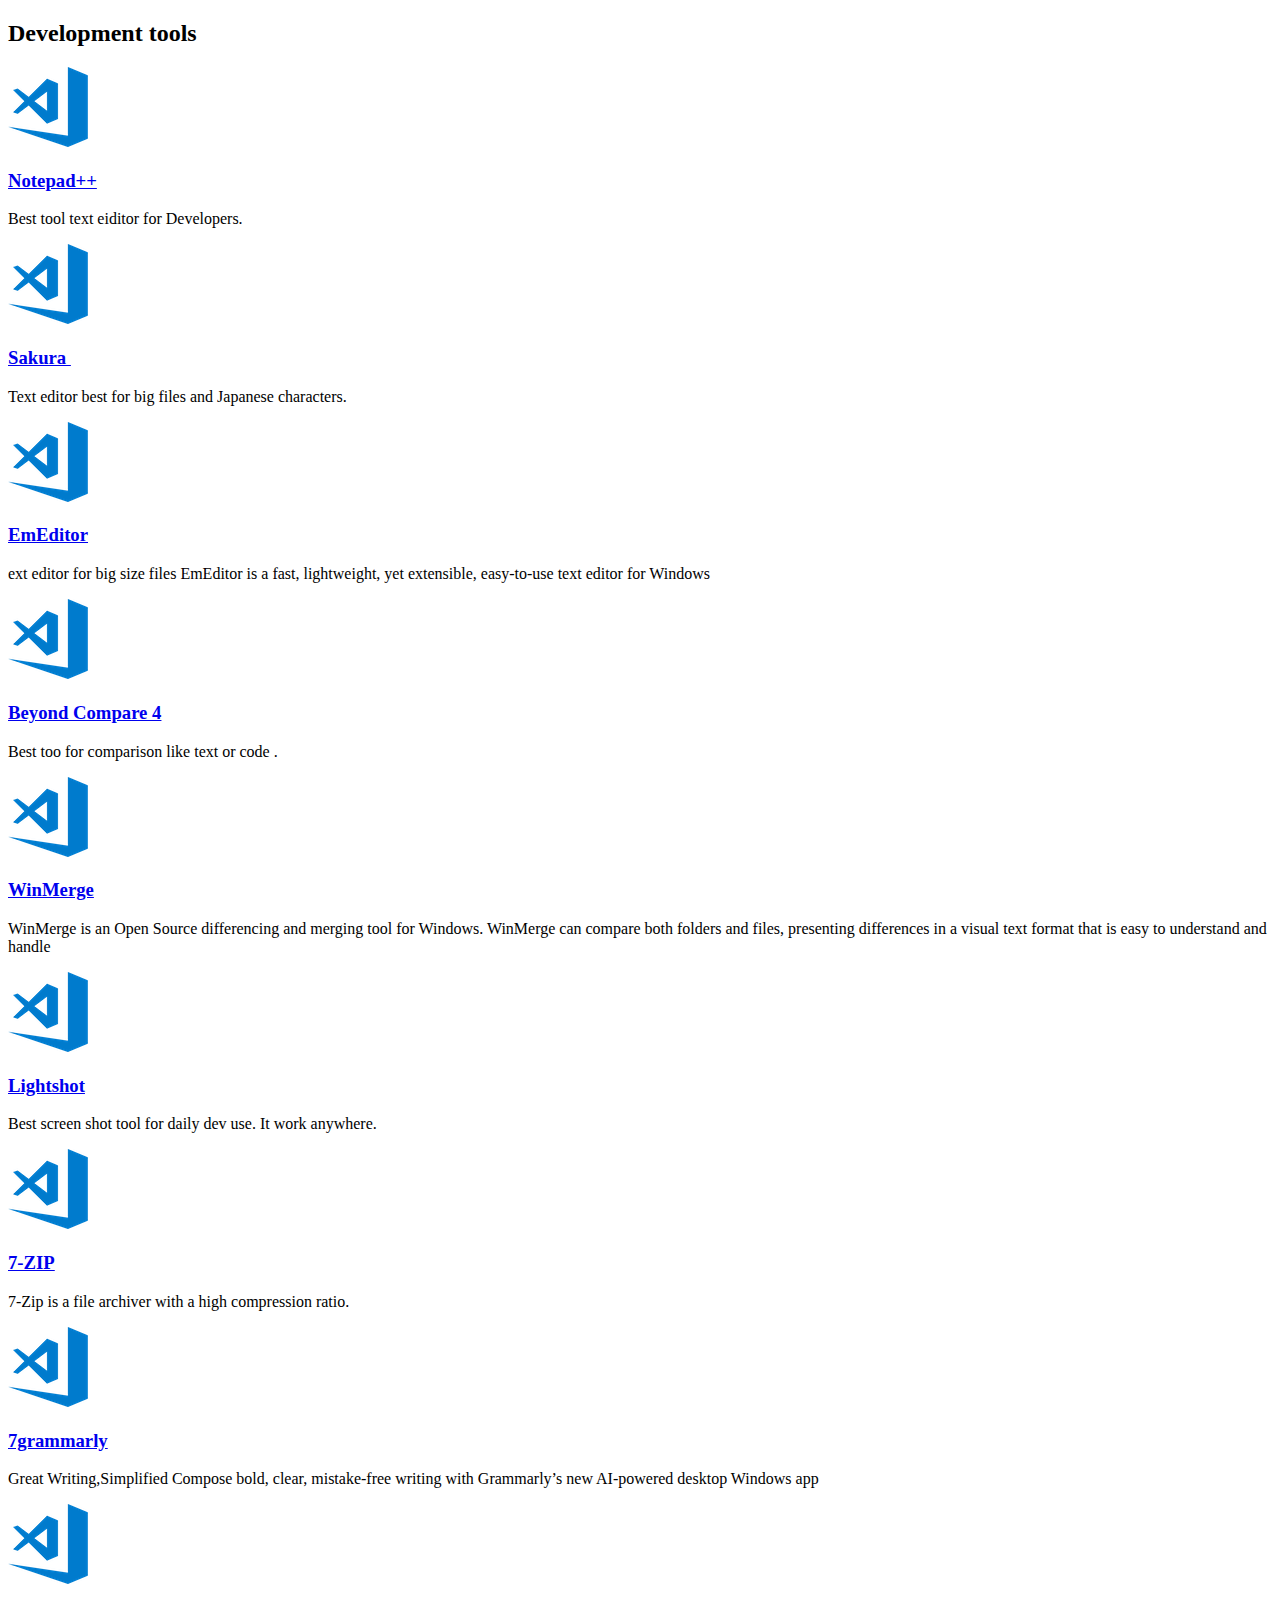
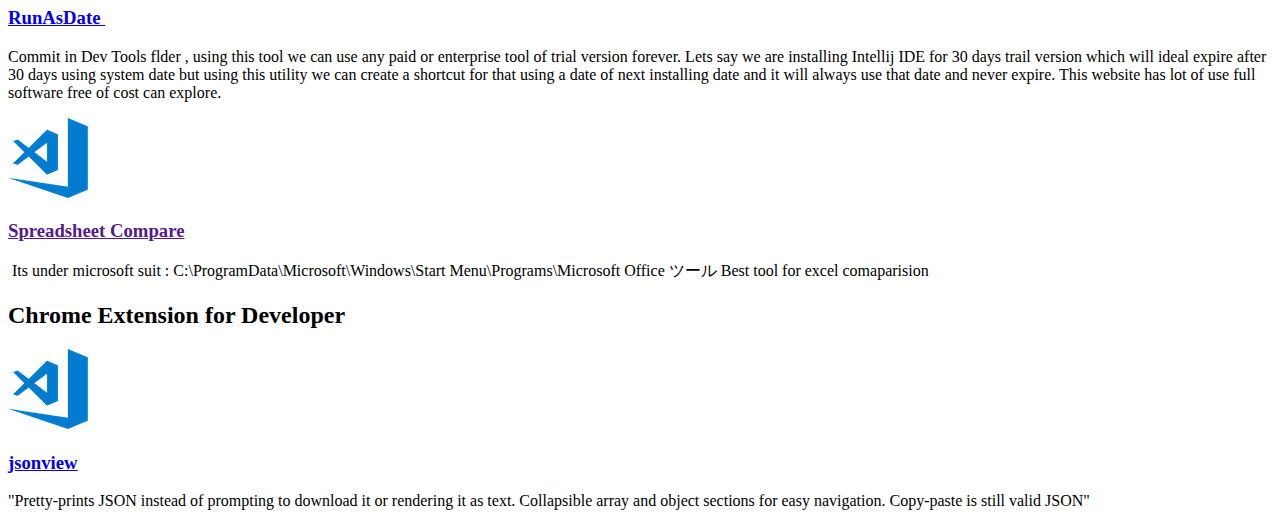
<file: otherTolls.html>
<!DOCTYPE html>
<html lang="en">
  <head>
    <meta charset="UTF-8" />
    <meta http-equiv="X-UA-Compatible" content="IE=edge" />
    <meta name="viewport" content="width=device-width, initial-scale=1.0" />
    <title>Document</title>
  </head>
  <body>
    <!-------------------------------------------------------------------------------------
        ---------------------------------------------------------------------------------------
        ------ Othertools-----
        ---------------------------------------------------------------------------------------
        -------------------------------------------------------------------------------------->

    <!-- resource__heading--new -->

    <section class="group group--tools" id="ottools">
      <div class="container">
        <header>
          <h2 class="group__heading">
            <i class="group__heading--icon ion-ios-compose-outline"></i
            >Development tools
          </h2>
        </header>
        <article class="container__resource">
          <div class="resource">
            <img
              class="resource__logo resource__logo--round"
              src="img/logos/vscode.png"
            />
            <h3 class="resource__heading">
              <a
                target="_blank"
                class="resource__link"
                href=" https://notepad-plus-plus.org/"
                >Notepad++</a
              >
            </h3>
            <p class="resource__text">Best tool text eiditor for Developers.</p>
          </div>

          <div class="resource">
            <img
              class="resource__logo resource__logo--round"
              src="img/logos/vscode.png"
            />
            <h3 class="resource__heading">
              <a
                target="_blank"
                class="resource__link"
                href="  https://sourceforge.net/projects/sakura-editor/"
                >Sakura </a
              >
            </h3>
            <p class="resource__text">
              Text editor best for big files and Japanese characters.
            </p>
          </div>

          <div class="resource">
            <img
              class="resource__logo resource__logo--round"
              src="img/logos/vscode.png"
            />
            <h3 class="resource__heading">
              <a
                target="_blank"
                class="resource__link"
                href="https://www.emeditor.com/#features"
                >EmEditor
              </a>
            </h3>
            <p class="resource__text">
              ext editor for big size files EmEditor is a fast, lightweight, yet
              extensible, easy-to-use text editor for Windows 
            </p>
          </div>

          <div class="resource">
            <img
              class="resource__logo resource__logo--round"
              src="img/logos/vscode.png"
            />
            <h3 class="resource__heading">
              <a
                target="_blank"
                class="resource__link"
                href="https://www.scootersoftware.com/download.php"
                >Beyond Compare 4
              </a>
            </h3>
            <p class="resource__text">
              Best too for comparison like text or code .
            </p>
          </div>

          <div class="resource">
            <img
              class="resource__logo resource__logo--round"
              src="img/logos/vscode.png"
            />
            <h3 class="resource__heading">
              <a
                target="_blank"
                class="resource__link"
                href="https://winmerge.org/?lang=en"
                >WinMerge
              </a>
            </h3>
            <p class="resource__text">
              WinMerge is an Open Source differencing and merging tool for
              Windows. WinMerge can compare both folders and files, presenting
              differences in a visual text format that is easy to understand and
              handle
            </p>
          </div>
          <div class="resource">
            <img
              class="resource__logo resource__logo--round"
              src="img/logos/vscode.png"
            />
            <h3 class="resource__heading">
              <a
                target="_blank"
                class="resource__link"
                href="https://app.prntscr.com/en/index.html"
                >Lightshot
              </a>
            </h3>
            <p class="resource__text">
              Best screen shot tool for daily dev use. It work anywhere.
            </p>
          </div>
          <div class="resource">
            <img
              class="resource__logo resource__logo--round"
              src="img/logos/vscode.png"
            />
            <h3 class="resource__heading">
              <a
                target="_blank"
                class="resource__link"
                href=" https://www.7-zip.org/ "
                >7-ZIP
              </a>
            </h3>
            <p class="resource__text">
              7-Zip is a file archiver with a high compression ratio.
            </p>
          </div>
          <div class="resource">
            <img
              class="resource__logo resource__logo--round"
              src="img/logos/vscode.png"
            />
            <h3 class="resource__heading">
              <a
                target="_blank"
                class="resource__link"
                href="https://www.grammarly.com/ https://www.grammarly.com/"
                >7grammarly
              </a>
            </h3>
            <p class="resource__text">
              Great Writing,Simplified Compose bold, clear, mistake-free writing
              with Grammarly’s new AI-powered desktop Windows app
            </p>
          </div>
          <div class="resource">
            <img
              class="resource__logo resource__logo--round"
              src="img/logos/vscode.png"
            />
            <h3 class="resource__heading">
              <a
                target="_blank"
                class="resource__link"
                href="http://www.nirsoft.net/"
                >RunAsDate 
              </a>
            </h3>
            <p class="resource__text">
              Commit in Dev Tools flder , using this tool we can use any paid or
              enterprise tool of trial version forever. Lets say we are
              installing Intellij IDE for 30 days trail version which will ideal
              expire after 30 days using system date but using this utility we
              can create a shortcut for that using a date of next installing
              date and it will always use that date and never expire. This
              website has lot of use full software free of cost can explore.
            </p>
          </div>

          <div class="resource">
            <img
              class="resource__logo resource__logo--round"
              src="img/logos/vscode.png"
            />
            <h3 class="resource__heading">
              <a target="_blank" class="resource__link" href=""
                >Spreadsheet Compare
              </a>
            </h3>
            <p class="resource__text">
               Its under microsoft suit : C:\ProgramData\Microsoft\Windows\Start
              Menu\Programs\Microsoft Office ツール Best tool for excel
              comaparision
            </p>
          </div>
        </article>
      </div>
    </section>

    <section class="group group--tools" id="otchromeextension">
      <div class="container">
        <header>
          <h2 class="group__heading">
            <i class="group__heading--icon ion-ios-compose-outline"></i>Chrome
            Extension for Developer
          </h2>
        </header>
        <article class="container__resource">
          <div class="resource">
            <img
              class="resource__logo resource__logo--round"
              src="img/logos/vscode.png"
            />
            <h3 class="resource__heading">
              <a
                target="_blank"
                class="resource__link"
                href="https://jsonview.com/"
                >jsonview
              </a>
            </h3>
            <p class="resource__text">
              "Pretty-prints JSON instead of prompting to download it or
              rendering it as text. Collapsible array and object sections for
              easy navigation. Copy-paste is still valid JSON"
            </p>
          </div>
        </article>
      </div>
    </section>
  </body>
</html>
</file>
